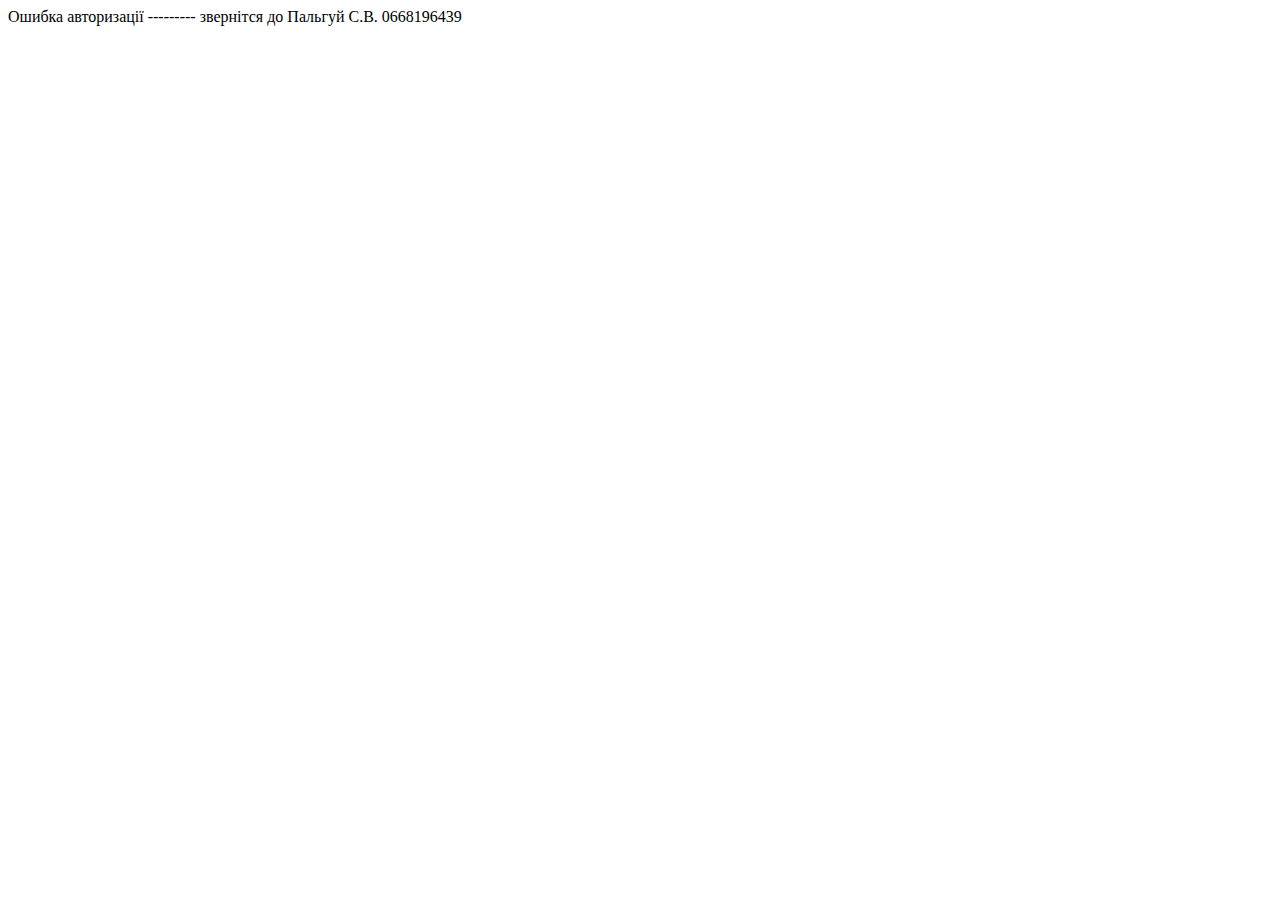
<file: post_token.html>
<!DOCTYPE html>
<html>
<head><title>Передача токена...</title></head>
<body>
    <script>
    let params = new URLSearchParams(window.location.search);
    let token = params.get('access_token');
    let userName = params.get('user_name');
     if (!token) {
        params = new URLSearchParams(window.location.hash.substring(1));
        token = params.get('access_token');
        userName = params.get('user_name');
    }

if (token) {
    // 2. Сохраняем в localStorage, чтобы основная страница его увидела
    localStorage.setItem('wialon_token', token);
      if (userName) {
            localStorage.setItem('wialon_user', userName);
        }
    

    const currentPath = window.location.pathname.substring(0, window.location.pathname.lastIndexOf('/'));
    const homeUrl = window.location.origin + currentPath + '/index.html'; 
    window.location.replace(homeUrl);
} else {
    document.body.innerHTML = "Ошибка авторизації --------- звернітся до Пальгуй С.В. 0668196439";
}
    </script>
</body>

</html>
</file>
